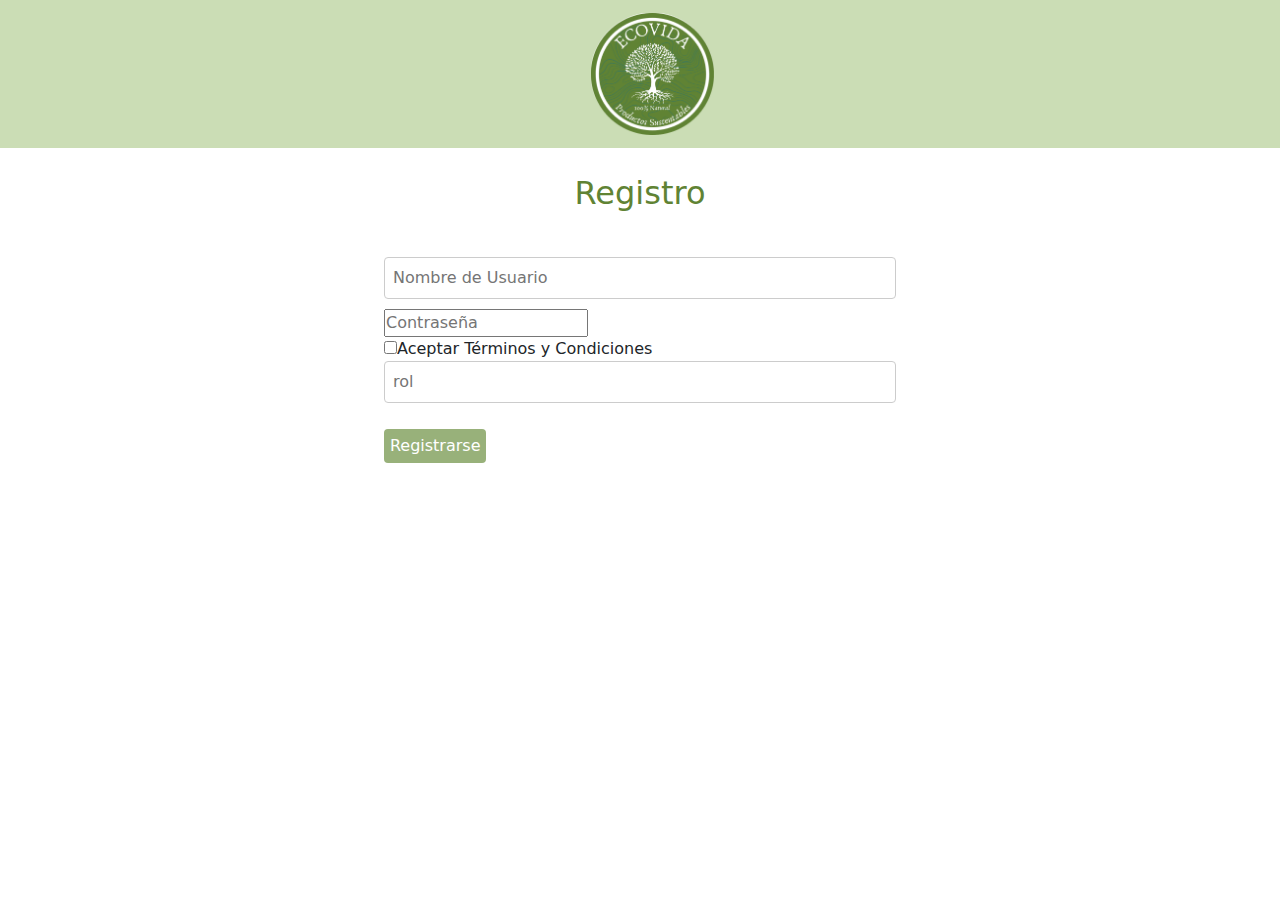
<file: registro.html>
<!DOCTYPE html>
<html lang="es">
<head>
    <meta charset="UTF-8">
    <meta name="viewport" content="width=device-width, initial-scale=1.0">
    <title>EcoVida Market - Registro</title>
    <link rel="icon" href="./img/logo2sf.png">
    <link rel="stylesheet" href="./CSS/estilos.css">
    <!--Bootstrap-->
    <link href="https://cdn.jsdelivr.net/npm/bootstrap@5.3.3/dist/css/bootstrap.min.css" rel="stylesheet"
        integrity="sha384-QWTKZyjpPEjISv5WaRU9OFeRpok6YctnYmDr5pNlyT2bRjXh0JMhjY6hW+ALEwIH" crossorigin="anonymous">
    <!--Lineicons-->
    <link rel="stylesheet" href="https://cdn.lineicons.com/4.0/lineicons.css" />
    <!--favicon-->
    <link rel="shortcut icon" href="./img/favicon-sinfondo.png" type="image/x-icon">
</head>
<body>
    <header>

        <div class="logosesion">
            <a href="index.html"><img src="./img/logo-oscuro-sinfondo.png" alt="Logo" width="10%"></a>
        </div>
    </header>

    <!-- Formulario de registro-->
    <!DOCTYPE html>
    <html lang="es">
    <head>
        <meta charset="UTF-8">
        <title>Registro de Usuario</title>
    </head>

    <body>

        <div class="registro">
            <h2 id="titulo3">Registro</h2>
            <br>
            <form id="registroform">
               <!-- <input type="text" name="nombre" id="nombre" placeholder="Nombre" required>
                <br>
                <input type="text" name="apellido" id="apellido" placeholder="Apellido" required>
            <br> 
            <input type="email" name="correo" id="correo" placeholder="Correo Electrónico" required>
            <br>-->
                <input type="text" name="nombreus" id="nombreus" placeholder="Nombre de Usuario" required>
                <br>
                <input type="password" name="clave" id="clave" placeholder="Contraseña" required>
                <br>
                <!--<input type="password" name="reclave" id="reclave" placeholder="Repetir Contraseña" required>
                <br>-->
                <input type="checkbox" name="acepta" id="acepta" required>Aceptar Términos y Condiciones
                <br>
                <input type="text" name="rol" id="rol" placeholder="rol" required>
                <br>
                <input type="submit" value="Registrarse">

        </div>

    </body>
    </html>
</file>
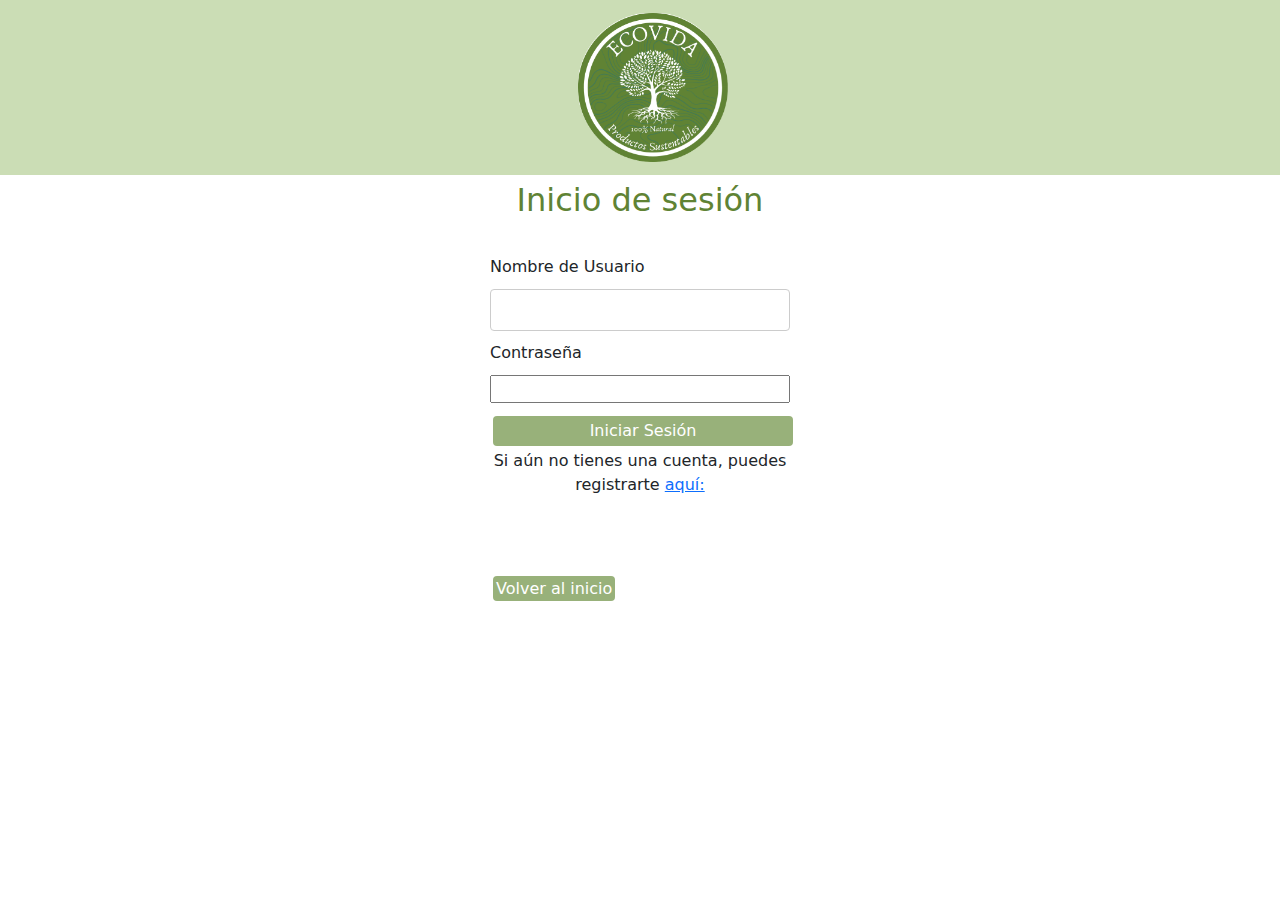
<file: sesión.html>
<!DOCTYPE html>
<html lang="es">

<head>
    <meta charset="UTF-8">
    <meta name="viewport" content="width=device-width, initial-scale=1.0">
    <title>EcoVida Market</title>
    <link rel="icon" href="./img/logo2sf.png">
    <link rel="stylesheet" href="./CSS/estilos.css">
    <!--Bootstrap-->
    <link href="https://cdn.jsdelivr.net/npm/bootstrap@5.3.3/dist/css/bootstrap.min.css" rel="stylesheet"
        integrity="sha384-QWTKZyjpPEjISv5WaRU9OFeRpok6YctnYmDr5pNlyT2bRjXh0JMhjY6hW+ALEwIH" crossorigin="anonymous">
    <!--Lineicons-->
    <link rel="stylesheet" href="https://cdn.lineicons.com/4.0/lineicons.css" />
    <!--favicon-->
    <link rel="shortcut icon" href="./img/favicon-sinfondo.png" type="image/x-icon">
</head>

<body>
    <header>

        <div class="logosesion">
            <a href="index.html"><img src="./img/logo-oscuro-sinfondo.png" alt="Logo" width="150"></a>
        </div>
    </header>
    <main>
        <div class="usuarioform" id="app">

            <!-- Formulario de inicio de sesión -->

            <div class="iniciodesesion">
                
                <h2 id="titulo3">Inicio de sesión</h2>
                <!--<p id="pregunta">Si ya tienes una cuenta, puedes iniciar sesión aquí:</p>--> 
                <br>
                <form id="inicioform" >
                    <label for="usuario" name="usuario">Nombre de Usuario</label>
                    <input type="text" name="usuario" id="usuario" v-model="usuario">
                    <br>
                    <label for="clave" name="clave">Contraseña</label>
                    <input type="password" name="clave" id="clave" required v-model="clave">
                    <br>
                    <div class="btn-login">
                        <button type="submit" class="ingreso-login" v-on:click="login()">Iniciar Sesión</button>
                    <p id="pregunta">Si aún no tienes una cuenta, puedes registrarte <a href="registro.html">aquí:</a></p>
                </form>
            </div>
        </div>

        <!-- Botón para volver a la página principal -->
        <div class="volver">
            <a href="index.html" id="volver"> Volver al inicio </a>
        </div>

    </main>
     <script src="./js/usuario.js"></script>
    <script src="./js/sesiones.js"></script>

</body>

</html>
</file>
<file: CSS/estilos.css>
* {
    margin: 0;
    padding: 0;
    }

/*Estilos del Header*/
header {
    margin: 0px;
    background-color: #CBDDB5;
}


/*clase contenedor*/
.navbar {
    margin: 0px;
    background-color: #f7feef;
    color: white;
    padding: 10% 20%;
    display: flex;
    justify-content: space-between;
    align-items: center;
}

/*item1 logo*/
.iniciologo {
    display: flex;
    text-align: center;
    flex-direction: column;
    align-content: flex-start;
    padding-left: 3%;
}

.titulo1 {
    color: #608334;
}

.logo img {
    width: 120px;
    height: auto;
}


/*item2 barra de busqueda*/
.navbar .form1 {
    display: flex;
    width: 500px;
    align-items: center;
    box-sizing: border-box;
    border-radius: 4px;
    border: 2px solid #98b17a;
    padding: 4px;
    background-color: white;
    margin-top: 3%;
}

/*Barra de texto*/
.navbar input[type=search] {
    width: 100%;
    border: none;
}

/*botón de búsqueda*/
.navbar input[type=image] {
    width: 30px;
    padding-left: 2px;
}


/*item3 Iconos de usuario y carrito*/
.navbar .icon {
    color: white;
    text-decoration: none;
    font-size: 50px;
    padding-right: 5%;
    /* Ajusta el tamaño de los iconos */
}

.grupoIconos {
    margin-right: 40%;
}

.icon {
    display: flex;
    justify-content: space-between;
}

.icon a {
    text-decoration: none;
    color: #608334;
    padding-right: 5px;
}

.iconoGrande {
    size: 150px;
}


/*item4 menú*/
.enlaces {
    margin: 0px;
    width: 100%;
    background-color: #98b17a;
    text-align: center;
    align-content: space-between;
}

.enlaces a {
    display: inline-block;
    color: #f2f2f2;
    font-weight: 600;
    text-align: center;
    text-decoration: none;
    padding: 10px;
}

.enlaces a:hover {
    background-color: #8acad2;
    color: black;
}

.categorias {
    background-color: #98b17a;
    color: white;
    font-size: 16px;
    border: none;
    cursor: pointer;
  }
  
  .enlaces1 {
    position: relative;
    display: inline-block;
    background-color: #98b17a;
  }
.categorias-content {
    display: none;
    position: absolute;
    background-color: #f9f9f9;
    min-width: 160px;
    box-shadow: 0px 8px 16px 0px rgba(0,0,0,0.2);
    z-index: 1;
  }
  .categorias-content a {
    color: black;
    padding: 12px 16px;
    text-decoration: none;
    display: block;
  }
  
  .categorias-content a:hover {background-color: #f1f1f1}
  
  .enlaces1:hover .categorias-content {
    display: block;
  }
  
  .enlaces1:hover .categorias {
    background-color: #8acad2;
    color: black;
  }

/*Modificación del header para tablet/celular*/
@media only screen and (max-width: 1000px) {

    /*item1 logo*/
    .iniciologo {
        width: 50%;
        order: 1;
        /*orden de item*/
        display: flex;
        text-align: center;
        flex-direction: column;
        align-content: flex-start;
        padding-left: 5%;
    }

    .titulo1 {
        color: #608334;
    }

    .logo img {
        width: 100px;
        height: auto;
    }


    /*item3 Iconos de usuario y carrito*/
    .navbar .icon {
        order: 2;
        /**cambio de orden de item**/
        color: white;
        text-decoration: none;
        font-size: 45px;
        padding-right: 15%;
        /* Ajusta el tamaño de los iconos */
    }


    /*item4 menú*/
    .enlaces {
        order: 4;
        width: 100%;
        background-color: #98b17a;
        text-align: center;
        align-content: space-between;
    }

    /*item4 barra de busqueda*/
    .navbar .form1 {
        order: 3;
        /*cambio de orden de item*/
        display: flex;
        width: 90%;
        justify-content: center;
        box-sizing: border-box;
        border-radius: 4px;
        border: 2px solid #98b17a;
        padding: 4px;
        background-color: white;
        margin-left: 5%;
        margin-bottom: 2%;
        margin-top: 1%;
    }
}


/*carrusel*/
.carousel-item {
    height: 100%;
    width: fit-content;
}


/*categorias*/
#CATEG {
    background-color: #98b17a;
    color: #f2f2f2;
    text-align: center;
    text-decoration: none;
    padding: 1%;
    margin-top: 1%;
    margin-bottom: 2%;
}

/*clase contenedor*/
.categorias-productos {
    padding-left: 3%;
    display: flex;
    justify-content: space-between;
    align-content: center;
    position: relative;
}

.textofondo1 {
    transition: .5s ease;
    opacity: 0;
    position: absolute;
    text-align: center;
    top: 50%;
    left: 40%;
    transform: translate(-50%, -50%);
    -ms-transform: translate(-50%, -50%)
}

/*item1*/
.higiene-personal {
    position: relative;
}

.higiene-personal img {
    opacity: 1;
    display: block;
    width: 80%;
    height: auto;
    transition: .5s ease;
    backface-visibility: hidden;
    cursor: pointer;
}

.higiene-personal:hover .img1 {
    box-shadow: 0 12px 16px 0 rgba(0, 156, 177), 0 17px 50px 0 rgba(0, 156, 177);
    opacity: 0.3;
}

.higiene-personal:hover .textofondo1 {
    opacity: 1;
}

.text01 {
    color: rgb(0, 0, 0);
    font-size: 14px;
}

/*item2*/
.cuidado-de-la-piel {
    position: relative;
}

.cuidado-de-la-piel img {
    opacity: 1;
    display: block;
    width: 80%;
    height: auto;
    transition: .5s ease;
    backface-visibility: hidden;
    cursor: pointer;
}

.cuidado-de-la-piel:hover .img2 {
    box-shadow: 0 12px 16px 0 rgba(0, 156, 177), 0 17px 50px 0 rgba(0, 156, 177);
    opacity: 0.3;
}

.cuidado-de-la-piel:hover .textofondo1 {
    opacity: 1;
}

.text02 {
    color: rgb(0, 0, 0);
    font-size: 14px;
}

/*item3*/
.cuidado-del-cabello {
    position: relative;
}

.cuidado-del-cabello img {
    opacity: 1;
    display: block;
    width: 80%;
    height: auto;
    transition: .5s ease;
    backface-visibility: hidden;
    cursor: pointer;
}

.cuidado-del-cabello:hover .img3 {
    box-shadow: 0 12px 16px 0 rgba(0, 156, 177), 0 17px 50px 0 rgba(0, 156, 177);
    opacity: 0.3;
}

.cuidado-del-cabello:hover .textofondo1 {
    opacity: 1;
}

.text03 {
    color: rgb(0, 0, 0);
    font-size: 14px;
}

/*item4*/
.decoracion {
    position: relative;
}

.decoracion img {
    opacity: 1;
    display: block;
    width: 80%;
    height: auto;
    transition: .5s ease;
    backface-visibility: hidden;
    cursor: pointer;
}

.decoracion:hover .img4 {
    box-shadow: 0 12px 16px 0 rgba(0, 156, 177), 0 17px 50px 0 rgba(0, 156, 177);
    opacity: 0.3;
}

.decoracion:hover .textofondo1 {
    opacity: 1;
}

.text04 {
    color: rgb(0, 0, 0);
    font-size: 14px;
}

/*item5*/
.limpieza-del-hogar {
    position: relative;
}

.limpieza-del-hogar img {
    opacity: 1;
    display: block;
    width: 80%;
    height: auto;
    transition: .5s ease;
    backface-visibility: hidden;
    cursor: pointer;
}

.limpieza-del-hogar:hover .img5 {
    box-shadow: 0 12px 16px 0 rgba(0, 156, 177), 0 17px 50px 0 rgba(0, 156, 177);
    opacity: 0.3;
}

.limpieza-del-hogar:hover .textofondo1 {
    opacity: 1;
}

.text05 {
    color: rgb(0, 0, 0);
    font-size: 14px;
    /*padding: 16px;*/
}


/*Modificación de categorias para tablet/celular*/
@media only screen and (max-width: 1000px) {
    .categorias-productos {
        width: 100%;
        margin: 0px;
        display: flex;
        justify-content: center;
        align-content: center;
        position:relative;
        flex-flow: row wrap;
    }

    .higiene-personal {
        position: relative;
        width: 230px;
        margin-bottom: 3%
    }

    .cuidado-de-la-piel {
        position: relative;
        width: 230px;
        margin-bottom: 3%;
    }

    .cuidado-del-cabello {
        position: relative;
        width: 230px;
        margin-bottom: 3%;
    }

    .decoracion {
        position: relative;
        width: 230px;
        margin-bottom: 3%;
    }

    .limpieza-del-hogar {
        position: relative;
        width: 230px;
    }
}

/*acerca de nosotros*/
#nosotros {
    background-color: #98b17a;
    color: #f2f2f2;
    text-align: center;
    text-decoration: none;
    padding: 1%;
    margin-top: 2%;
    margin-bottom: 1%;
}

/*clase contenedor*/
.acercadenosotros {
    display: inline-flex;
    justify-content: space-between;
    align-content: center;
    position: relative;
}

/*item1*/
.textonosotros {
    position: relative;
    width: 100%;
}

.titulo2 {
    text-align: center;
    padding-top: 2%;
    color: #608334;
}

.texto {
    text-align: justify;
    margin: 2%;
    font-size: 18px;

}

/*item2*/
.logonosotros {
    position: relative;
    text-align: center;
    width: 100%;
    padding-top: 2%;
}

.logonosotros img {
    width: 50%;
}


@media only screen and (max-width: 1000px) {
    .acercadenosotros {
        display: block;
        justify-content: space-between;
        align-content: center;
        position: relative;
    }

    .logonosotros img {
        width: 100%;
    }

    .logonosotros {
        position: relative;
        text-align: center;
        margin-left: 25%;
        align-content: center;
        width: 50%;
        padding-top: 2%;
    }
}

/*Contacto*/
#contacto {
    background-color: #98b17a;
    color: #f2f2f2;
    text-align: center;
    text-decoration: none;
    padding: 1%;
    margin-top: 2%;
    margin-bottom: 1%;
}

/*clase contenedor*/
.contact {
    display: flex;
    justify-content: center;
    background-color: #f7feef;
}

/*item1*/
#textoContacto {
    width: 50%;
    padding: 2% 5% 5%
}

/*item2*/
#contactForm {
    width: 100%;
    padding-top: 5%;
}

form {

    margin-bottom: 5em;
}

label,
textarea {
    display: block;
    margin-bottom: 10px;
}

input[type="text"],
textarea {
    margin-bottom: 10px;
    width: 100%;
    padding: 8px;
    border: 1px solid #ccc;
    border-radius: 4px;
    box-sizing: border-box;
}

.error {
    color: red;
    font-size: 0.9em;
    margin-bottom: 10px;
    width: 100%;
    padding: 8px;
}

input[type="submit"] {
    text-align: center;
    background-color: #98b17a;
    color: white;
    padding: 1%;
    border: none;
    border-radius: 4px;
    cursor: pointer;
    margin-top: 1em;
    width: 20%;
}

input[type="submit"]:hover {
    color: black;
    background-color: #8acad2;
    margin-top: 1em;
    width: 20%;
}


@media only screen and (max-width: 1000px) {
    .contact {
        display: block;
        justify-content: center;
        background-color: #f7feef;
    }

    #textoContacto {
        width: 100%;
        padding: 2%
    }

    #contactForm {
        width: 90%;
        padding-top: 1%;
        padding-bottom: 2%;
        margin-left: 5%;
        margin-bottom: 1%;
    }
}

.logosesion {
    text-align: center;
    height: 40%;
    padding: 1%;
    margin-left: 2%;
}

#titulo3 {
    text-align: center;
    color: #608334;
    padding-top: 2%;
    padding-bottom: 1%;
}

.usuarioform {
    width: 300px; /* Ancho deseado del formulario */
        max-width: 100%; /* Ancho máximo para asegurarse de que no se extienda más allá */
        margin: 0 auto; /* Centra el formulario horizontalmente */
}

.usuarioform input[type="text"],
.usuarioform input[type="password"],
.usuarioform input[type="submit"] {
    width: 100%; /* Ancho del 100% para los inputs y el botón */
    box-sizing: border-box; /* Incluye el padding y el borde en el ancho total */
    margin-bottom: 10px; /* Espacio entre los elementos */
}

#registroform {
    margin-left: auto;
    margin-right: auto;
    width: 40%;
}

#pregunta {
    text-align: center;
}

.ingreso-login {
    text-decoration: none;
    text-align: center;
    background-color: #98b17a;
    color: white;
    padding: 1%;
    border: none;
    border-radius: 4px;
    cursor: pointer;
    margin: 1%;
    width: 100%;
}

.ingreso-login:hover {
    color: black;
    background-color: #8acad2;
    width: 100%;
    margin: 1%;
}


#volver {
    text-decoration: none;
    text-align: center;
    background-color: #98b17a;
    color: white;
    padding: 1%;
    border: none;
    border-radius: 4px;
    cursor: pointer;
    margin: 1%;
    width: 20%;
}

#volver:hover {
    color: black;
    background-color: #8acad2;
    width: 20%;
    margin: 1%;
}



/*cards*/

.container {
    display: flex;
    flex-wrap: wrap;
    justify-content: flex-start;
    margin:center
}
.card {
      
    border: 1px solid #dee2e6;
    border-radius: 10px;
    width: 230px;
    margin: 1%;
    box-shadow: 0 4px 8px rgba(0,0,0,0.1);
    background-color: #fff;
    overflow: hidden;
    transition: transform 0.3s;
    height: 500px;
}
.card:hover {
    position: relative;
    transform: scale(1.05);
}
.card img {
    position: relative;
    width: 100%;
    height: auto;
}
.card-body {
    position: relative;
    padding: 15px;
}
.card-title {
    font-size: 1.5em;
    margin: 0 0 10px;
    color: #343a40;
}

.card-category{
    font-size: 1em;
    margin: 0 0 10px;
    color: #343a40;
}
.card-text {
    color: #6c757d;
    margin-bottom: 15px;
}
.price {
    font-weight: bold;
    font-size: 1.5em;
    color: #28a745;
    margin-bottom: 10px;
}
.button {
    display: inline-block;
    padding: 10px 20px;
    background-color: #007bff;
    color: #fff;
    text-align: center;
    border-radius: 5px;
    text-decoration: none;
    transition: background-color 0.3s;
}
.button:hover {
    background-color: #0056b3;
}

/*estilos del footer*/
footer{
    background-color: #444444;
    padding: 1%;
    margin-top: 2%;
}

.titulof{
    text-align: center;
    color: #ffffff ;
}
.textof{
    text-align: center;
    color: #ffffff;
}

.textof a{
    text-decoration: none;
    color: #ffffff;
}
.logosf {
    display: block;
    text-decoration: none;
    align-content: center;
    justify-content: center;
    text-align: center;
    width: 100%;
    margin:0%;
    padding-bottom: 0%;
}

.logosf .imgin{
    width: 80px;
}
.logosf .imgpin{
    width: 80px;
}
.logosf .imgwpp{
    width: 80px;
}
</file>
